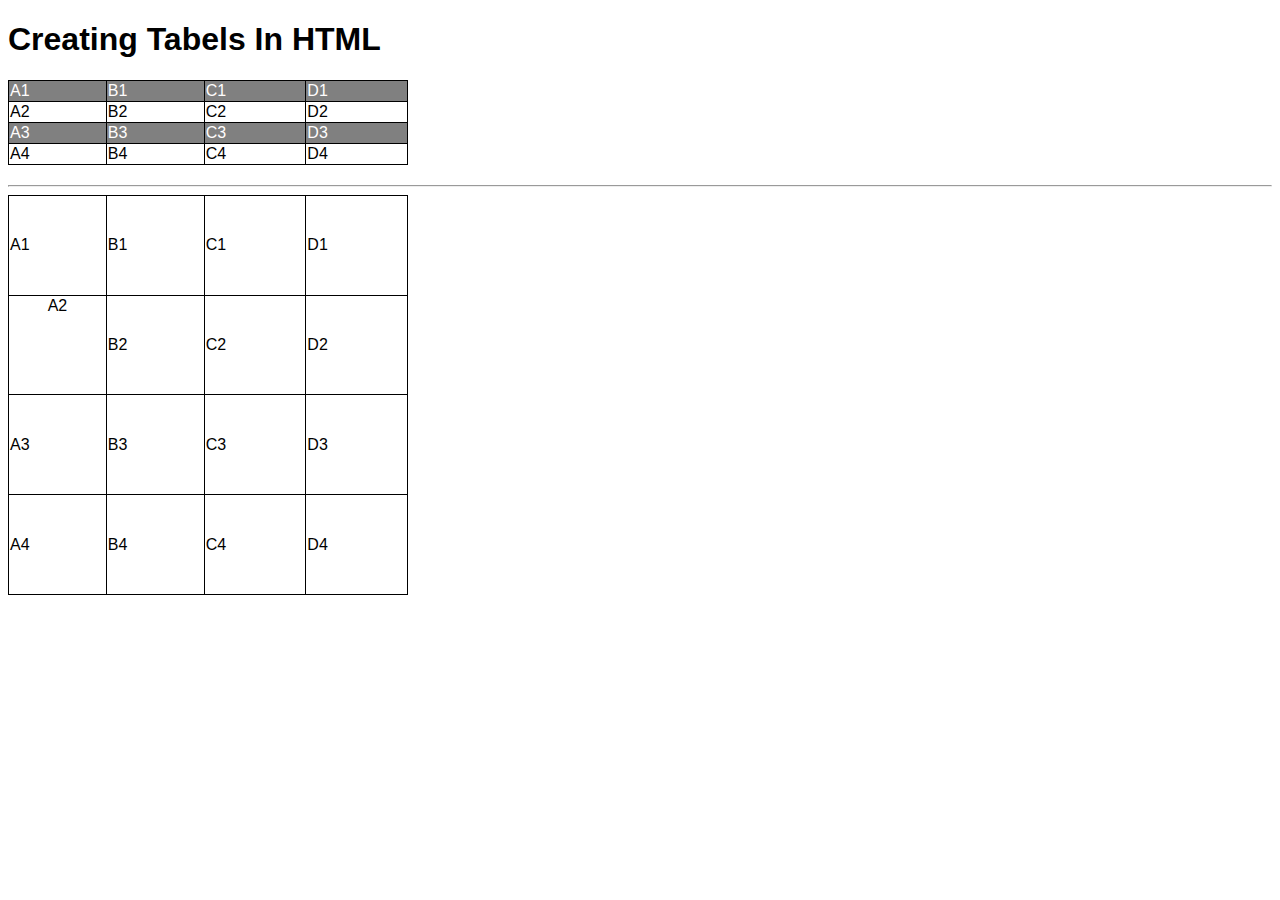
<file: Exercices/ex01/index.html>
<!DOCTYPE html>
<html lang="en">
<head>
    <meta charset="UTF-8">
    <meta name="viewport" content="width=device-width, initial-scale=1.0">
    <link rel="stylesheet" href="style.css">
    <title>Creating Tables</title>
</head>
<body>
    <h1>Creating Tabels In HTML</h1>
    <table>
        <tr id="gray"> <!-- First row(linha) -->
            <td>A1</td>
            <td>B1</td>
            <td>C1</td>
            <td>D1</td>
        </tr>
        <tr id="white"><!--Second row-->
            <td>A2</td>
            <td>B2</td>
            <td>C2</td>
            <td>D2</td>
        </tr>
        <tr id="gray"><!--Third row-->
            <td>A3</td>
            <td>B3</td>
            <td>C3</td>
            <td>D3</td>
        </tr>
        <tr id="white">
            <td>A4</td>
            <td>B4</td>
            <td>C4</td>
            <td>D4</td>
        </tr>
    </table>
    <hr>
    <table id="second">
        <tr> <!-- First row(linha) -->
            <td>A1</td>
            <td>B1</td>
            <td>C1</td>
            <td>D1</td>
        </tr>
        <tr><!--Second row-->
            <td id="number">A2</td>
            <td>B2</td>
            <td>C2</td>
            <td>D2</td>
        </tr>
        <tr ><!--Third row-->
            <td>A3</td>
            <td>B3</td>
            <td>C3</td>
            <td>D3</td>
        </tr>
        <tr>
            <td>A4</td>
            <td>B4</td>
            <td>C4</td>
            <td>D4</td>
        </tr>
    </table>
</body>
</html>
</file>
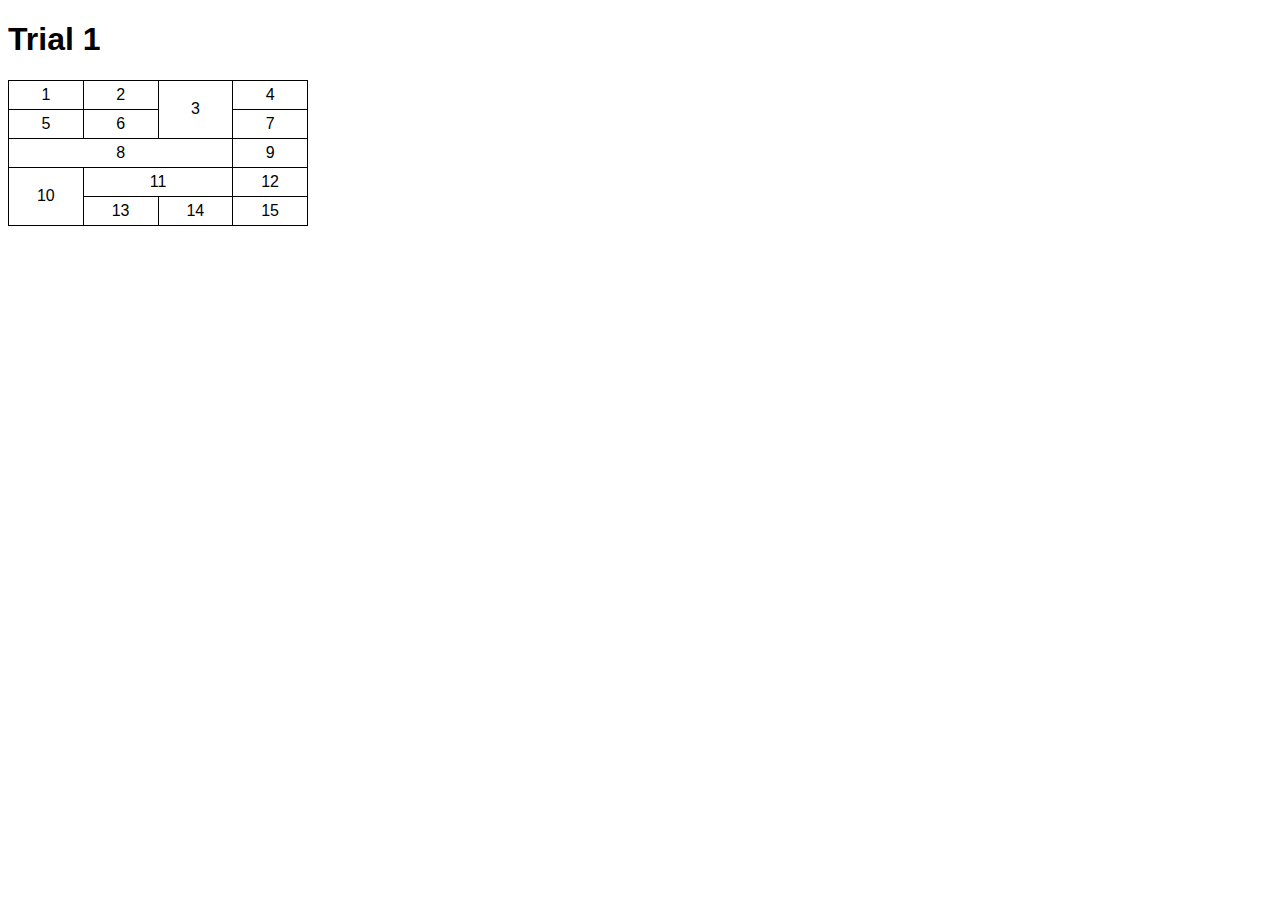
<file: Desafios/Tabelas/Trial 1/index.html>
<!DOCTYPE html>
<html lang="en">
<head>
    <meta charset="UTF-8">
    <meta name="viewport" content="width=device-width, initial-scale=1.0">
    <style>
        body{
            font-family: Arial, Helvetica, sans-serif;
        }

        table{
            border-collapse: collapse;
            width: 300px;
        }

        td{
            border: 1px solid black;
            padding: 5px;
            text-align: center;
        }
    </style>
    <title>Trial 1</title>
</head>
<body>
   <h1>
    Trial 1
   </h1>
   
   <table>
       <tr>
        <td>1</td>
        <td>2</td>
        <td rowspan="2">3</td>
        <td>4</td>
       </tr>
       <tr>
        <td>5</td>
        <td>6</td>
        <td>7</td>

       </tr>
       <tr>
        <td colspan="3">8</td>
        <td>9</td>

       </tr>
       <tr>
        <td rowspan="2">10</td>
        <td colspan="2">11</td>
        <td>12</td>
    
       </tr>
       <tr>
        <td>13</td>
        <td>14</td>
        <td>15</td>
       </tr>
   </table>
</body>
</html>
</file>
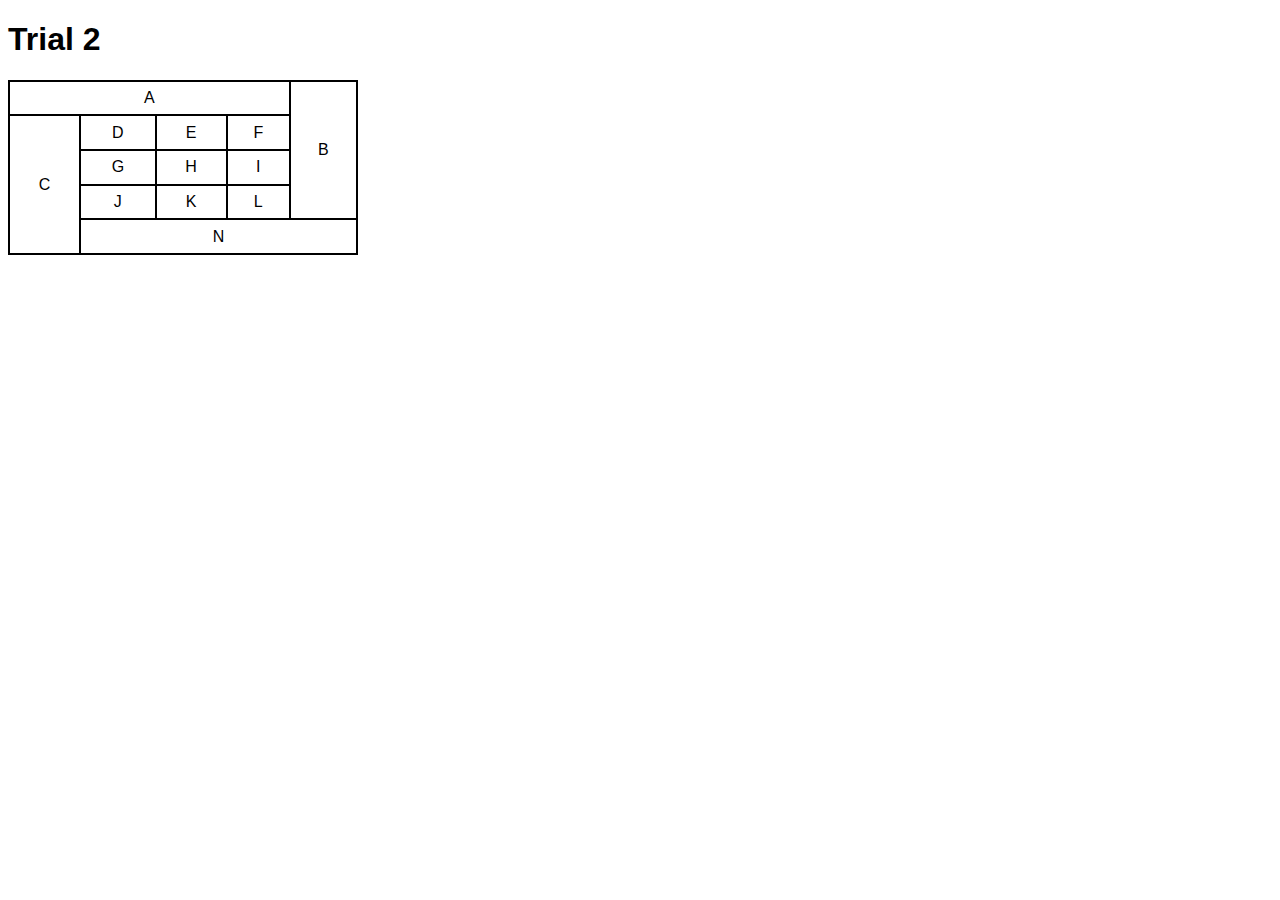
<file: Desafios/Tabelas/Trial 2/index.html>
<!DOCTYPE html>
<html lang="en">
<head>
    <meta charset="UTF-8">
    <meta name="viewport" content="width=device-width, initial-scale=1.0">
    <style>
        body{
            font-family: Arial, Helvetica, sans-serif;
        }

        table{
            width: 350px;
            height: 175px;
            border-collapse: collapse;
        }
        td{
            border: 2px solid black;
            text-align: center;

         }

    </style>
    <title>Trial 2</title>
</head>
<body>
    <h1>Trial 2</h1>
    <table>
        <tr>
            <td colspan="4">A</td>
            <td rowspan="4">B</td>
        </tr>
        <tr>
            <td rowspan="4">C</td>
            <td>D</td>
            <td>E</td>
            <td>F</td>
        </tr>
        <tr>
            <td>G</td>
            <td>H</td>
            <td>I</td>
        </tr>
        <tr>
            <td>J</td>
            <td>K</td>
            <td>L</td>
        </tr>
        <tr>
            <td colspan="4
            ">N</td>
        </tr>
    </table>
</body>
</html>
</file>
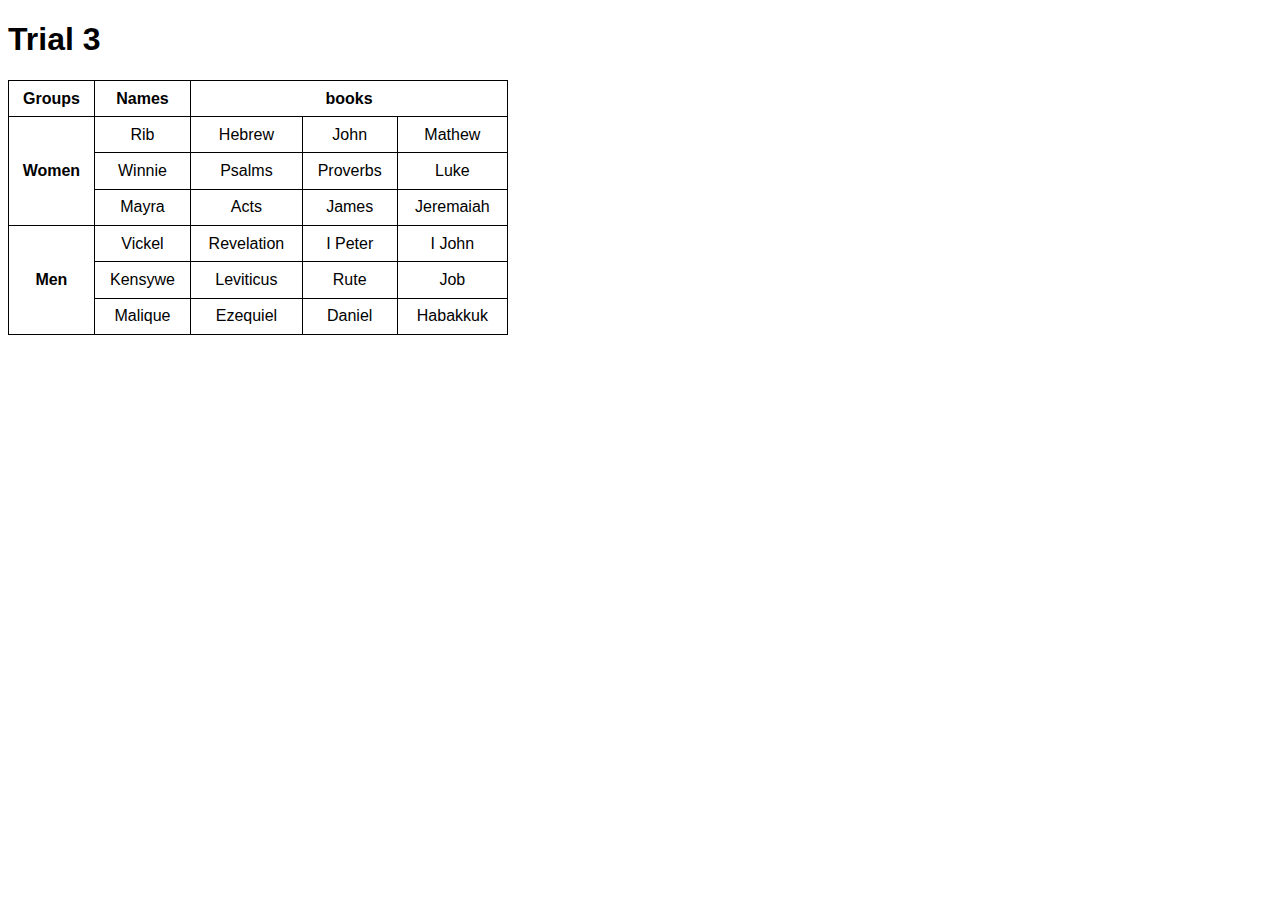
<file: Desafios/Tabelas/Trial 3/index.html>
<!DOCTYPE html>
<html lang="en">
<head>
    <meta charset="UTF-8">
    <meta name="viewport" content="width=device-width, initial-scale=1.0">
    <style>
        body{
            font-family: Arial, Helvetica, sans-serif;
        }

        table{
            width: 500px;
            height: 255px;
            border-collapse: collapse;
        }
        th{
            font-weight: bold;
            border: 1px solid black;
        }
        td{
            border: 1px solid black;
            text-align: center;

         }

    </style>
    <title>Trial 3</title>
</head>
<body>
    <h1>Trial 3</h1>
    <table>
            <thead>
                <tr>
                    <th scope="col">
                        Groups
                    </th>
                    <th scope="col">
                        Names
                    </th>
                    <th colspan="3" scope="colgroup">
                        books
                    </th>
                </tr>
                <tr>
                    <th rowspan="3" scope="rowgroup">Women</th>
                    <td>Rib</td>
                    <td>Hebrew</td>
                    <td>John</td>
                    <td>Mathew</td>
                </tr>
                <tr>
                    <td>Winnie</td>
                    <td>Psalms</td>
                    <td>Proverbs</td>
                    <td>Luke</td>
                </tr>
                <tr>
                    <td>Mayra</td>
                    <td>Acts</td>
                    <td>James</td>
                    <td>Jeremaiah</td>
                </tr>
                <tr>
                    <th rowspan="3" scope="rowgroup">Men</th>
                    <td>Vickel</td>
                    <td>Revelation</td>
                    <td>I Peter</td>
                    <td>I John</td>
                </tr>
                <tr>
                    <td>Kensywe</td>
                    <td>Leviticus</td>
                    <td>Rute</td>
                    <td>Job</td>
                </tr>
                <tr>
                    <td>Malique</td>
                    <td>Ezequiel</td>
                    <td>Daniel</td>
                    <td>Habakkuk</td>
                </tr>
            </thead>
    </table>
</body>
</html>
</file>
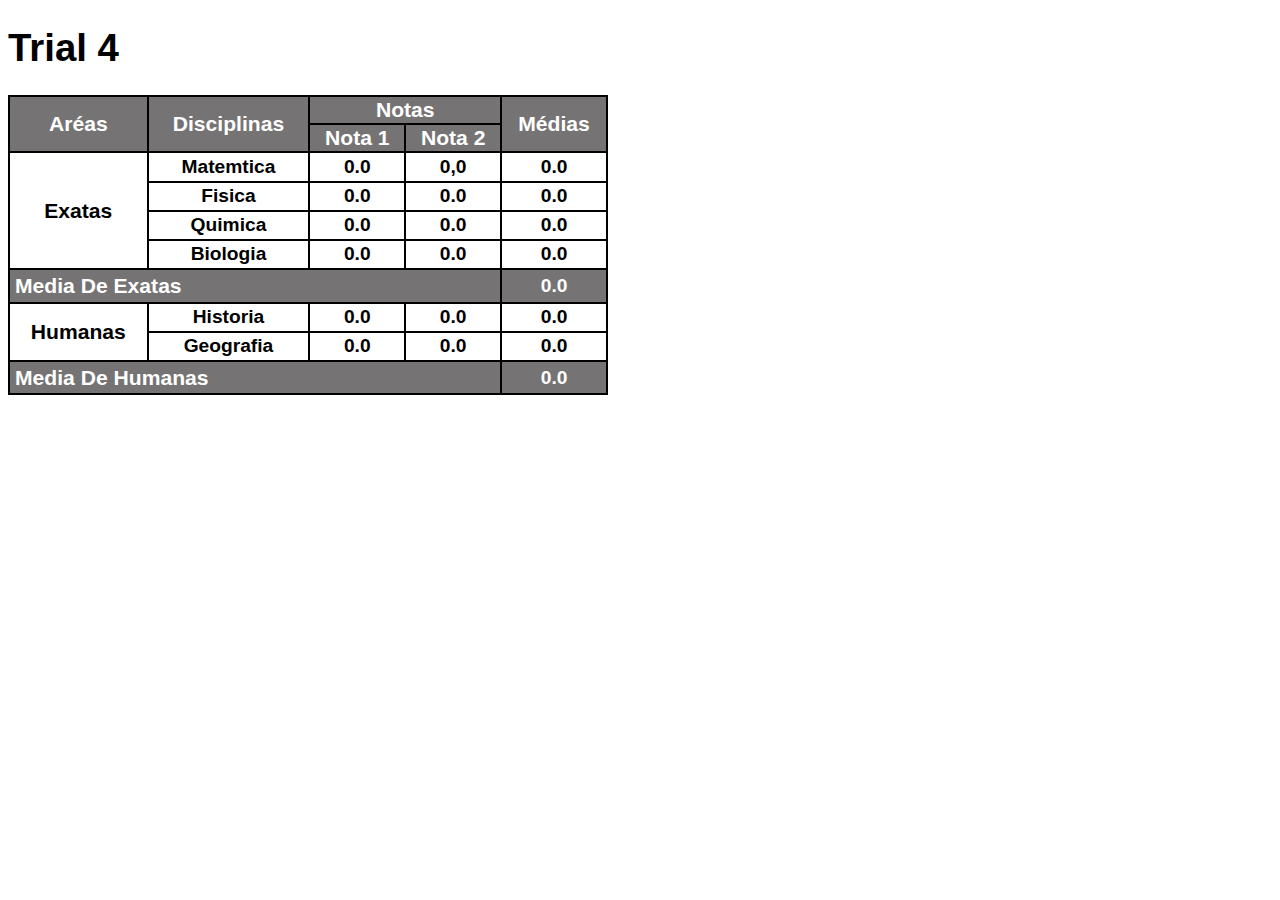
<file: Desafios/Tabelas/Trial 4/index.html>
<!DOCTYPE html>
<html lang="en">
<head>
    <meta charset="UTF-8">
    <meta name="viewport" content="width=device-width, initial-scale=1.0">
    <style>
        body{
            font-family: Arial, Helvetica, sans-serif;
            font-size: larger;
        }

        table{
            width: 600px;
            height: 300px;
            border-collapse: collapse;
        }
        th{
            background-color: rgb(117, 115, 115);
            color: white;
            font-size: 1.1em;
            border: 2px solid black;
        }
        td{
            border: 2px solid black;
            text-align: center;
            font-weight: bold;

         }
         #total{
            background-color: rgb(117, 115, 115);
            color: white;
            
         }
         #area-th{
            background-color: white;
            color: black;
         }
         .meda{
            text-align: left;
            padding: 2px 0px 2px 5px;
         }
         </style>
    <title>Trial 4</title>
</head>
<body>
    <h1>Trial 4</h1>
    <table>
        <thead>
            <tr>
                <th rowspan="2" colspan="2">Aréas</th>
                <th  rowspan="2" colspan="2">Disciplinas</th>
                <th  colspan="2" >Notas</th>
                <th rowspan="2" colspan="2" >Médias</th>
            </tr>
            <tr>
                <th>Nota 1</th>
                <th>Nota 2</th>
            </tr>
        </thead>
        <tr>
            <th id="area-th" colspan="2" rowspan="4">Exatas</th>
            <td colspan="2">Matemtica</td>
            <td>0.0</td>
            <td>0,0</td>
            <td colspan="2">0.0</td>
        </tr>
        <tr>
            <td colspan="2">Fisica</td>
            <td>0.0</td>
            <td>0.0</td>
            <td>0.0</td>
        </tr>
        <tr>
            <td colspan="2">Quimica</td>
            <td>0.0</td>
            <td>0.0</td>
            <td>0.0</td>
        </tr>
        <tr>
            <td colspan="2">Biologia</td>
            <td>0.0</td>
            <td>0.0</td>
            <td>0.0</td>
        </tr>
        <tr id="total">
            <th class="meda" colspan="6">Media De Exatas</th>
            <td>0.0</td>
        </tr>
        <tr>
            <th id="area-th" colspan="2" rowspan="2">Humanas</th>
            <td colspan="2">Historia</td>
            <td>0.0</td>
            <td>0.0</td>
            <td>0.0</td>
        </tr>
        <tr>
            <td colspan="2">Geografia</td>
            <td>0.0</td>
            <td>0.0</td>
            <td>0.0</td>
        </tr>
        <tr id="total">
            <th class="meda" colspan="6">Media De Humanas</th>
            <td>0.0</td>
        </tr>
    </table>
    <script src="script.js"></script>
</body>
</html>
</file>
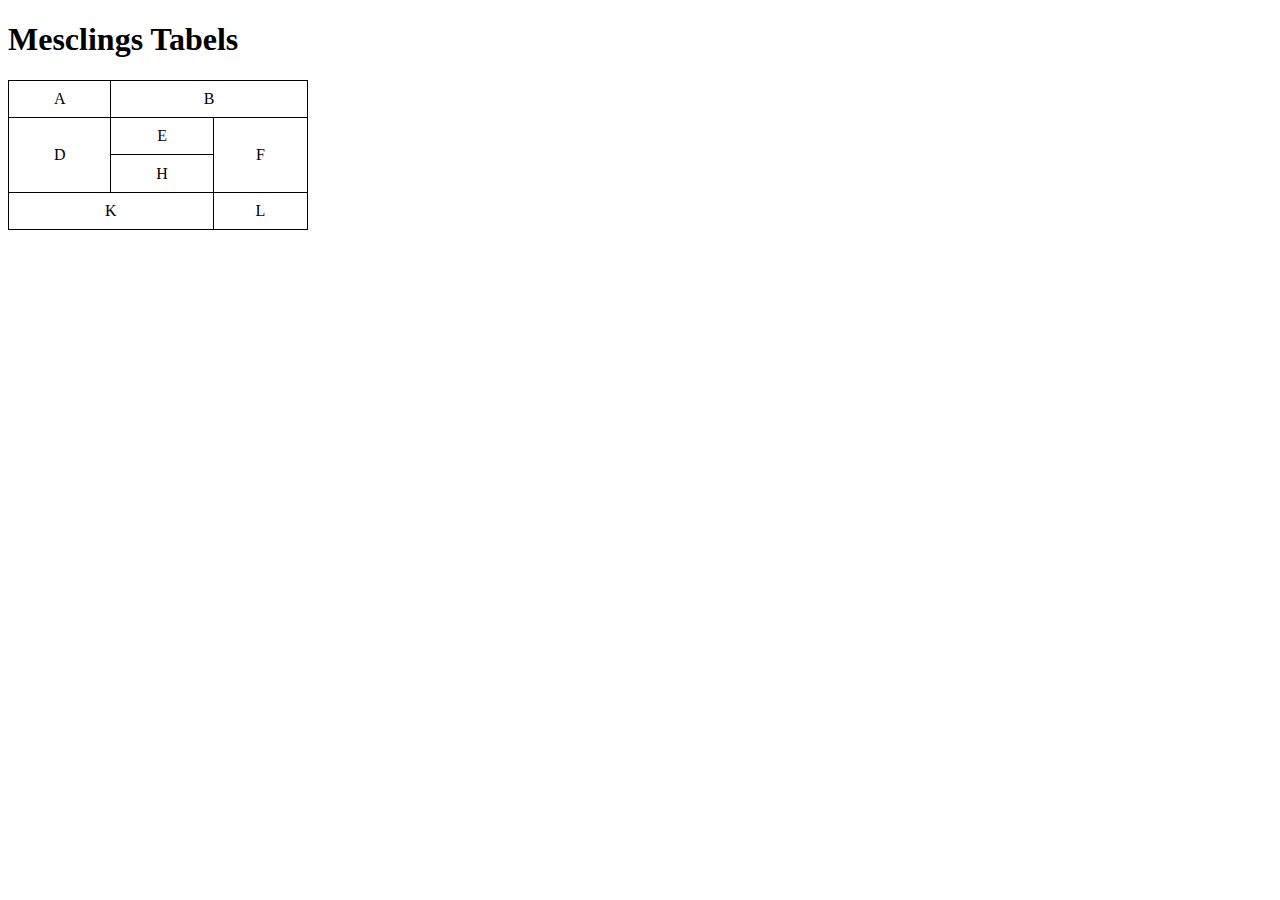
<file: Exercices/ex01/index02.html>
<!DOCTYPE html>
<html lang="en">
<head>
    <meta charset="UTF-8">
    <meta name="viewport" content="width=, initial-scale=1.0">
    <link rel="stylesheet" href="style02.css">
    <title>Tables Mescling</title>
</head>
<body>
    <h1>Mesclings Tabels</h1>
    <!--
        Row = lines = linhas
        col = colunas
        row = para baixo/cima
        col = para o lado

        Tudo isso só na mesclagem de celulas
    -->
    <table>
        <tr>
            <td>A</td>
            <td colspan="2">B</td>
        </tr>
        <tr>
            <td rowspan="2">D</td>
            <td>E</td>
            <td rowspan="2">F</td>
        </tr>
        <tr>
        
            <td>H</td>
            
        </tr>
        <tr>
            <td colspan="2">K</td>
            <td>L</td>
        </tr>
    </table>
</body>
</html>
</file>
<file: Exercices/ex01/style.css>
Body{
    font-family: Arial, Helvetica, sans-serif;
}
table{
    width: 400px;
    border-collapse: collapse;
    margin-bottom: 20px;
}
#second{
    width: 400px;
    height: 400px;
    border-collapse: collapse;
    margin-bottom: 20px;
}
td{
    border: 1.4px solid black;
}
#gray{
    background-color: gray;
    color: rgb(255, 253, 253);
}
#number{/*Vertical align*/
    vertical-align: top;
    text-align: center;
}
#gray:hover{
    background-color: white;
    color: black;
    transition: .5s;
}
#white:hover{
    background-color: gray;
    color: rgb(255, 253, 253);
    transition-duration: .5s;
}
</file>
<file: Exercices/ex01/style02.css>
@charset 'UTF-8';

table{
    border-collapse: collapse;
    width: 300px;
    height: 150px;
    }
    td{
        border: 1px solid black;
        padding: 5px;
        text-align: center;
    }
</file>
